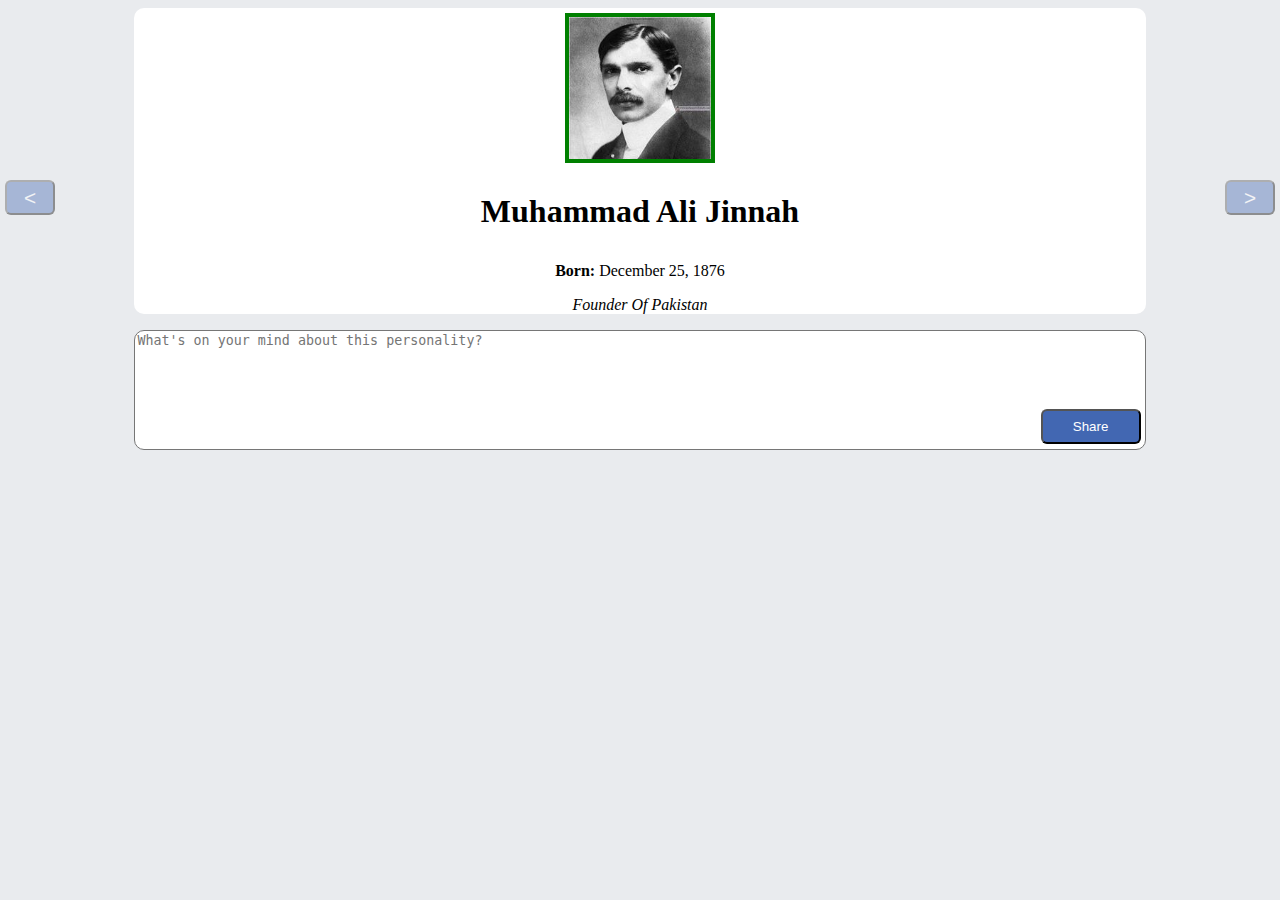
<file: Midterm by Hashir/index.html>
<!DOCTYPE html>
<html lang="en">
<head>
    <meta charset="UTF-8">
    <title>Profile Book</title>
    <meta name="viewport" content="width=device-width, initial-scale=1.0">
    <link rel="stylesheet" href="css/style.css">
</head>
<body>
<div class="wrapper">
    <div class="profile align-center">
        <a class="profile-img">
            <img id="dp">
        </a>
        <h1 id="name"></h1>
        <p id="dob"></p>
        <p id="position"></p>
    </div>
    <div class="content">
        <div class="comment-header align-center">
            <textarea id="comment-area" placeholder="What's on your mind about this personality?"></textarea>
            <button id="share-btn" onclick="share();">Share</button>
        </div>
        <span id="error"></span>
        <span id="comment-msg"></span>
        <div id="comment-list"></div>
        <button id="next-btn" class="nav-btn" onclick="nextProfile();">&gt;</button>
        <button id="pre-btn" class="nav-btn" onclick="prevProfile();">&lt;</button>
    </div>
</div>
<script src="js/main.js"></script>
</body>
</html>
</file>
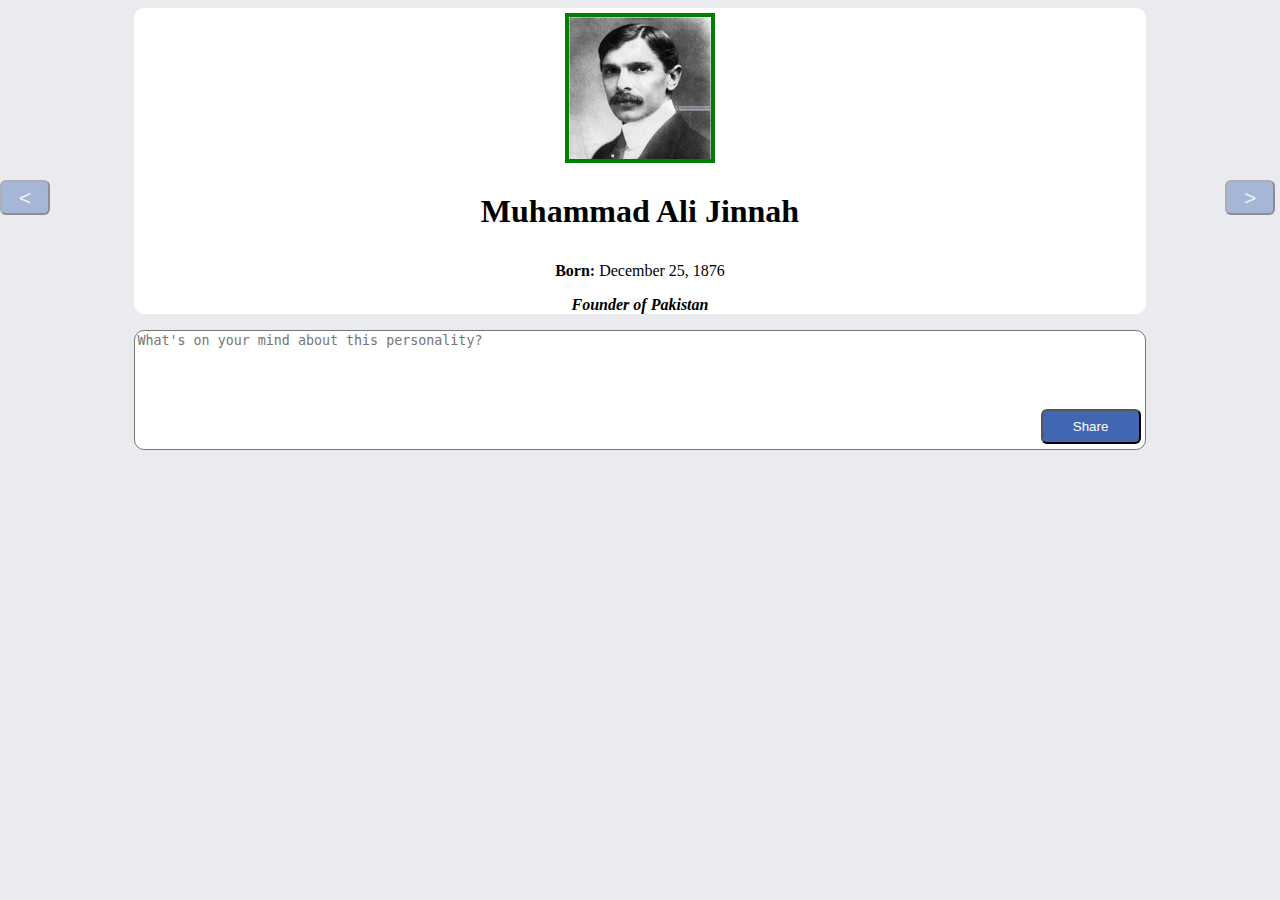
<file: midterm/index.html>
<!DOCTYPE html>
<html lang="en">
<head>
    <meta charset="UTF-8">
    <title>Profile Book</title>
    <meta name="viewport" content="width=device-width, initial-scale=1.0">
    <link rel="stylesheet" href="css/style.css">
</head>
<body>
<div class="wrapper">
    <div class="profile align-center">
        <a class="profile-img">
            <img id="dp">
        </a>
        <h1 id="name"></h1>
        <p id="dob"></p>
        <p id="position"></p>
    </div>
    <div class="content">
        <div class="comment-header align-center">
            <textarea id="comment-area" placeholder="What's on your mind about this personality?"></textarea>
            <button id="share-btn" onclick="postComment()">Share</button>
        </div>
        <span id="comment-msg"></span>
        <div id="comment-list"></div>
        <button id="next-btn" class="nav-btn" onclick="switchProfile(1)">&gt;</button>
        <button id="pre-btn" class="nav-btn" onclick="switchProfile(-1)">&lt;</button>
    </div>
</div>
<script src="js/main.js"></script>
</body>
</html>
</file>
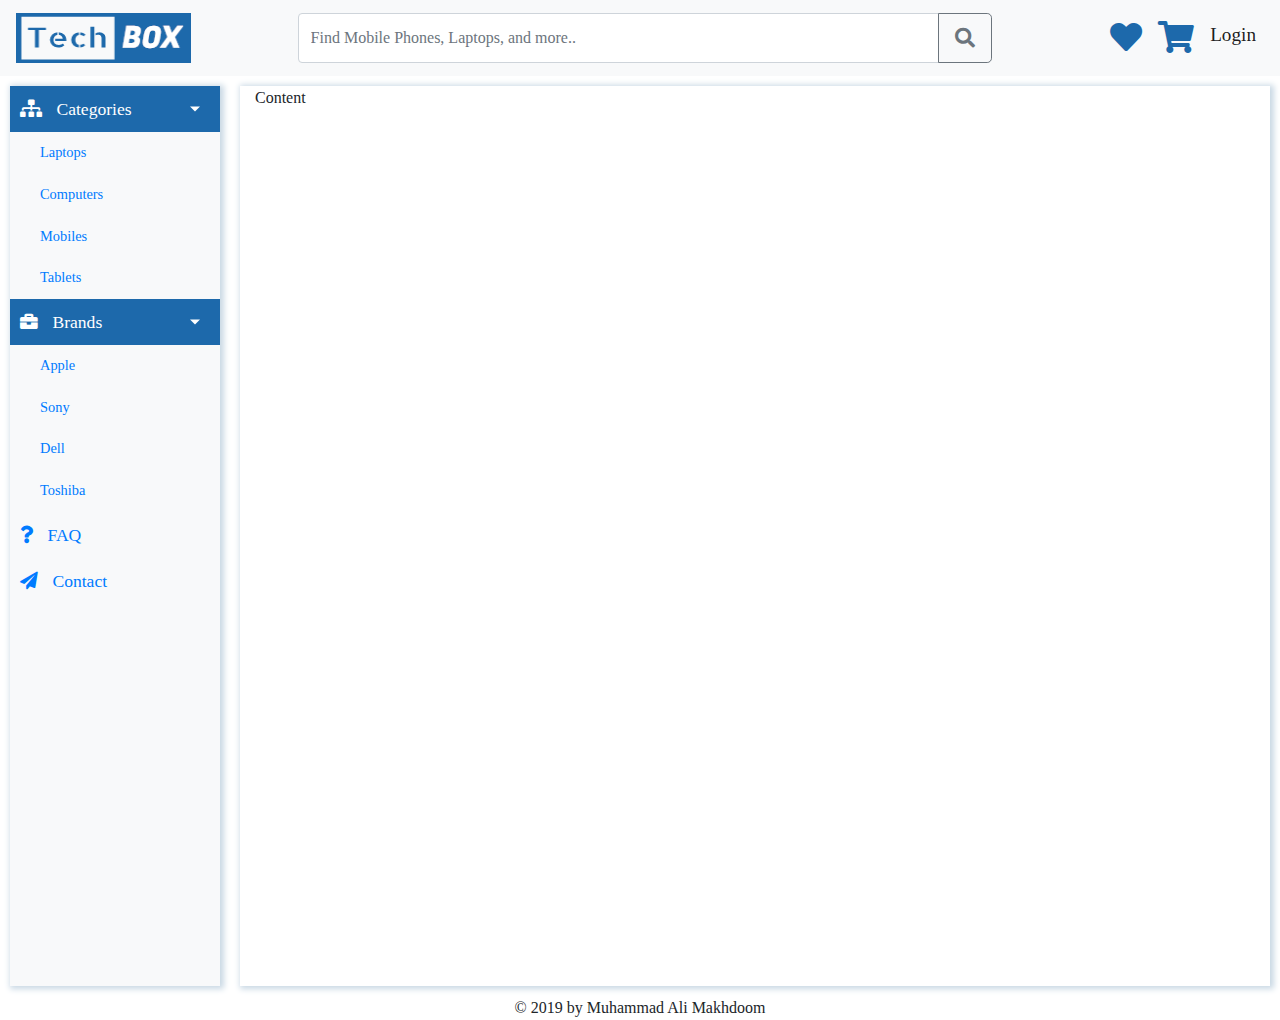
<file: pro/index.html>
<!DOCTYPE html>
<html lang="en">
<head>
    <meta charset="UTF-8">
    <title>Tech Box</title>
    <meta name="viewport" content="width=device-width,initial-scale=1.0">
    <link rel="stylesheet" href="css/bootstrap.css">
    <link rel="stylesheet" href="css/style.css">
    <link rel="stylesheet" href="https://use.fontawesome.com/releases/v5.5.0/css/all.css">
    <link rel="stylesheet" href="https://fonts.googleapis.com/css?family=Bangers|Old+Standard+TT">
</head>
<body>

<header class="container-fluid">
    <div class="row">
        <div class="col-12 no-padding">
            <nav class="navbar navbar-light bg-light navbar-expand-sm fixed-top">
                <a class="navbar-brand" href="index.html"><img src="media/logo.png" width="175" height="50" alt="logo">
                </a>
                <button class="navbar-toggler" type="button"
                        data-toggle="collapse"
                        data-target="#navbarToggler" aria-controls="navbarToggler" aria-expanded="false" aria-label="Toggle navigation">
                    <span class="navbar-toggler-icon"></span>
                </button>
                <div class="collapse navbar-collapse row" id="navbarToggler">
                    <div class="col-lg-8 offset-lg-1 col-md-8 col-sm-7">
                        <form class="form-inline">
                            <div class="input-group">
                                <input type="search" class="form-control"
                                       id="search-bar" name="search"
                                       placeholder="Find Mobile Phones, Laptops, and more..">
                                <div class="input-group-append">
                                    <button class="btn btn-outline-secondary btn-lg" type="button"><i class="fas fa-search"></i></button>
                                </div>
                            </div>
                        </form>
                    </div>
                    <div class="col-lg-3 col-md-4 col-sm-5">
                        <ul class="navbar-nav mr-auto mt-2 mt-lg-0 float-sm-right">
                            <li class="nav-item active">
                                <a class="nav-link" href="index.html"><i class="fas fa-heart sc-color fa-2x"></i></a>
                            </li>
                            <li class="nav-item active">
                                <a class="nav-link" href="index.html"><i class="fas fa-shopping-cart sc-color fa-2x"></i></a>
                            </li>
                            <li class="nav-item active">
                                <a class="nav-link" href="index.html"> <span class="sc-fs">Login </span></a>
                            </li>
                        </ul>
                    </div>
                </div>
            </nav>
        </div>
    </div>

</header>
<div class="wrapper">
    <!-- Sidebar  -->
    <nav id="sidebar" class="bg-light">
        <ul class="list-unstyled components">
            <li class="active">
                <a href="#homeSubmenu" data-toggle="collapse" aria-expanded="true" class="dropdown-toggle nav-link">
                    <i class="fas fa-sitemap"></i>
                    Categories
                </a>
                <ul class="collapse show list-unstyled" id="homeSubmenu">
                    <li>
                        <a class="nav-link"  href="#">Laptops</a>
                    </li>
                    <li>
                        <a class="nav-link"  href="#">Computers</a>
                    </li>
                    <li>
                        <a class="nav-link"  href="#">Mobiles</a>
                    </li>
                    <li>
                        <a class="nav-link"  href="#">Tablets</a>
                    </li>
                </ul>
            </li>
            <li class="active">
                <a href="#pageSubmenu" data-toggle="collapse" aria-expanded="true" class="dropdown-toggle nav-link">
                    <i class="fas fa-briefcase"></i>
                    Brands
                </a>
                <ul class="collapse show list-unstyled" id="pageSubmenu">
                    <li>
                        <a class="nav-link" href="#">Apple</a>
                    </li>
                    <li>
                        <a class="nav-link" href="#">Sony</a>
                    </li>
                    <li>
                        <a class="nav-link" href="#">Dell</a>
                    </li>
                    <li>
                        <a class="nav-link" href="#">Toshiba</a>
                    </li>
                </ul>
            </li>
            <li>
                <a class="nav-link"  href="#">
                    <i class="fas fa-question"></i>
                    FAQ
                </a>
            </li>
            <li>
                <a class="nav-link"  href="#">
                    <i class="fas fa-paper-plane"></i>
                    Contact
                </a>
            </li>
        </ul>
    </nav>
    <article id="content" class="container-fluid bg-white">

        <div class="row">
            <div class="col">
                Content
            </div>
        </div>
    </article>


</div>
<footer class="container-fluid">
        <div class="row">
            <div class="col text-center">
               &copy; 2019 by Muhammad Ali Makhdoom
            </div>
        </div>
    </footer>
<script src="js/jquery-3.3.1.js"></script>
<script src="js/bootstrap.bundle.js"></script>
</body>
</html>
</file>
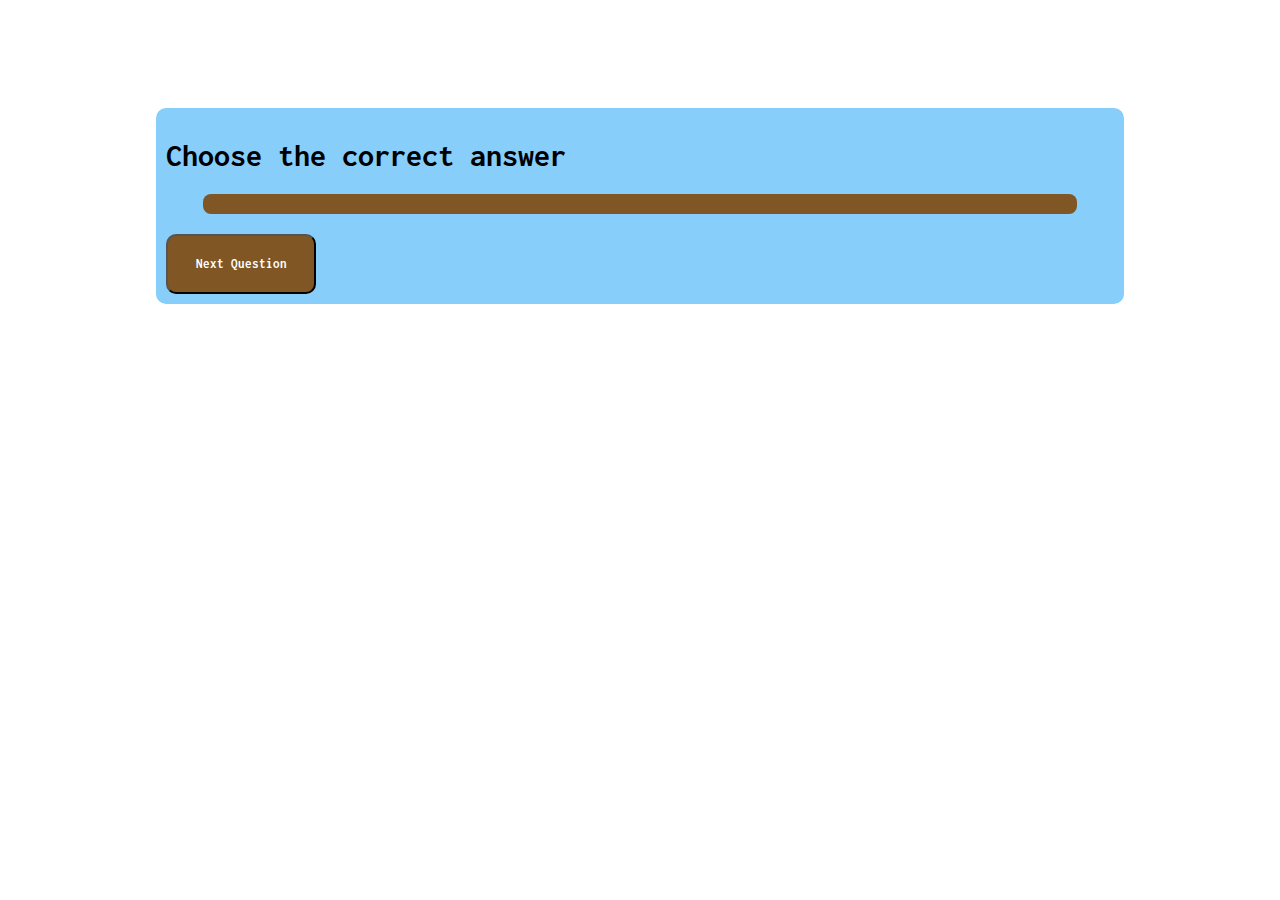
<file: lectures/13/index.html>
<!DOCTYPE html>
<html lang="en">
<head>
    <meta charset="UTF-8">
    <title>Test</title>
    <link rel="stylesheet" href="css/style.css">
</head>
<body>
    <div class="quiz-wrapper">
        <h1>Choose the correct answer</h1>
        <div id="question"></div>
        <ul id="choice-list"></ul>
        <div id="quiz-message"></div>
        <div id="result"></div>
        <button id="next-btn" onclick="displayNext()">Next Question</button>
    </div>
<script src="js/script.js"></script>
</body>
</html>
</file>
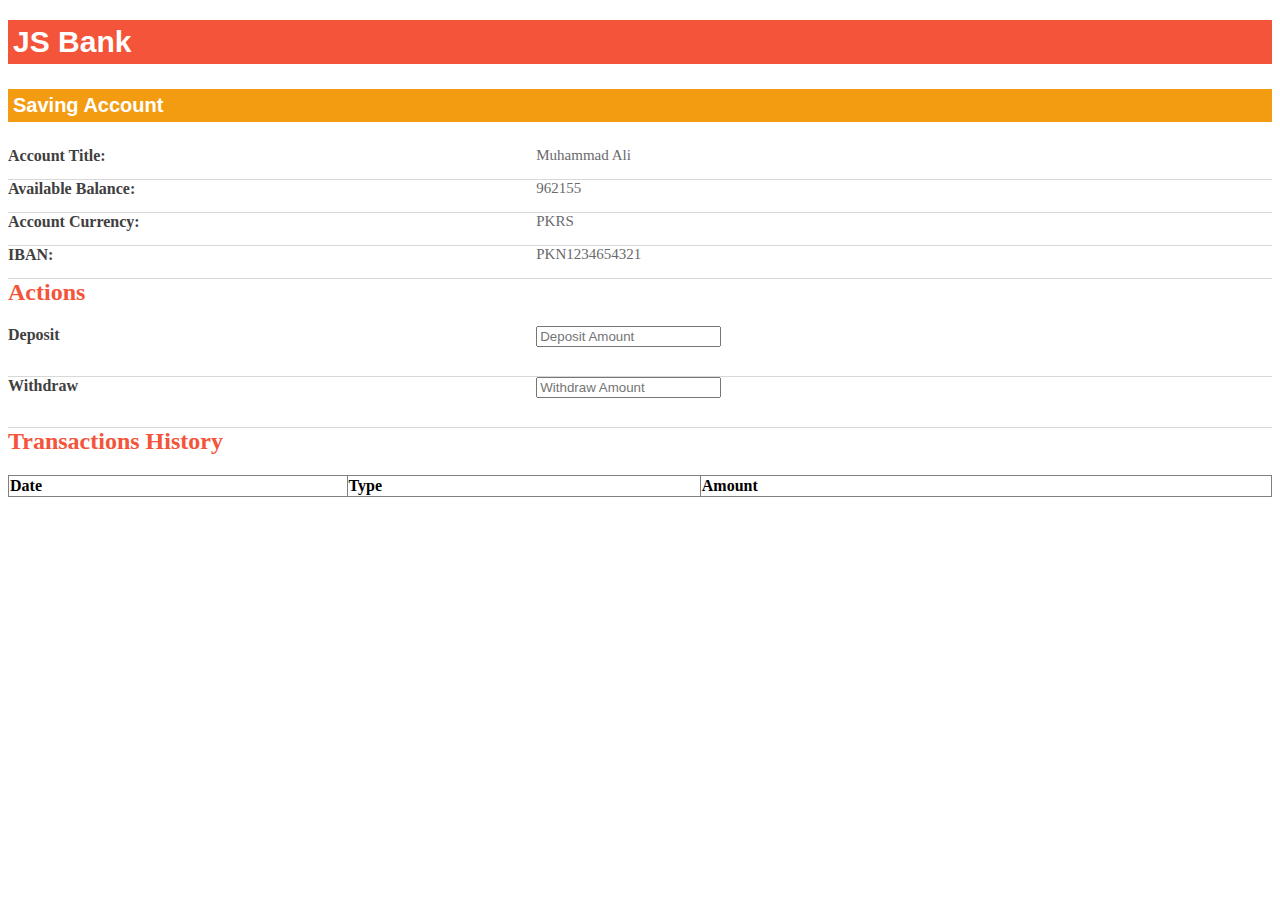
<file: lectures/15/index.html>
<!DOCTYPE html>
<html lang="en">
<head>
    <meta charset="UTF-8">
    <title>Mock Exam</title>
    <link rel="stylesheet" href="css/style.css">
</head>
<body>
<h1 class="TitleH1">JS Bank</h1>
<h2 class="TitleH2">Saving Account</span> </h2>
<div>
    <div class="AccountDetails">
        <div class="sav-acct-info">
            <div class="acct-head">Account Title:</div>
            <div class="acct-desc">
                <span id="title"></span>
            </div>
        </div>
        <div class="sav-acct-info acct-lft">
            <div class="acct-head">Available Balance:</div>
            <div class="acct-desc">
                <span id="balance"></span>
            </div>
        </div>
        <div class="sav-acct-info acct-lft">
            <div class="acct-head">Account Currency:</div>
            <div class="acct-desc">
                <span id="currency"></span>
            </div>
        </div>
        <div class="sav-acct-info">
            <div class="acct-head">IBAN:</div>
            <div class="acct-desc">
                <span id="IBAN"></span>
            </div>
        </div>
    </div>
</div>
<h2 class="actions"> Actions </h2>
<div class="sav-acct-info acct-lft">
    <div class="acct-head">Deposit</div>
    <div class="acct-desc">
        <input id="deposit" placeholder="Deposit Amount" onkeyup="savingsAccount.deposit.call(this, event, this.value)">
        <p id="deposit-msg"></p>
    </div>
</div>
<div class="sav-acct-info">
    <div class="acct-head">Withdraw</div>
    <div class="acct-desc">
        <input id="withdraw" placeholder="Withdraw Amount" onkeyup="savingsAccount.withdraw.call(this, event, this.value)">
        <p id="withdraw-msg"></p>
    </div>
</div>
<h2 class="actions"> Transactions History  </h2>
<table id="transaction-table" cellspacing="0" rules="all" border="1" style="width:100%;">
    <tr>
        <th align="left" valign="middle" scope="col">Date</th>
        <th align="left" valign="middle" scope="col">Type</th>
        <th align="left" valign="middle" scope="col">Amount</th>
    </tr>
</table>
<script src="js/main.js"></script>
</body>
</html>
</file>
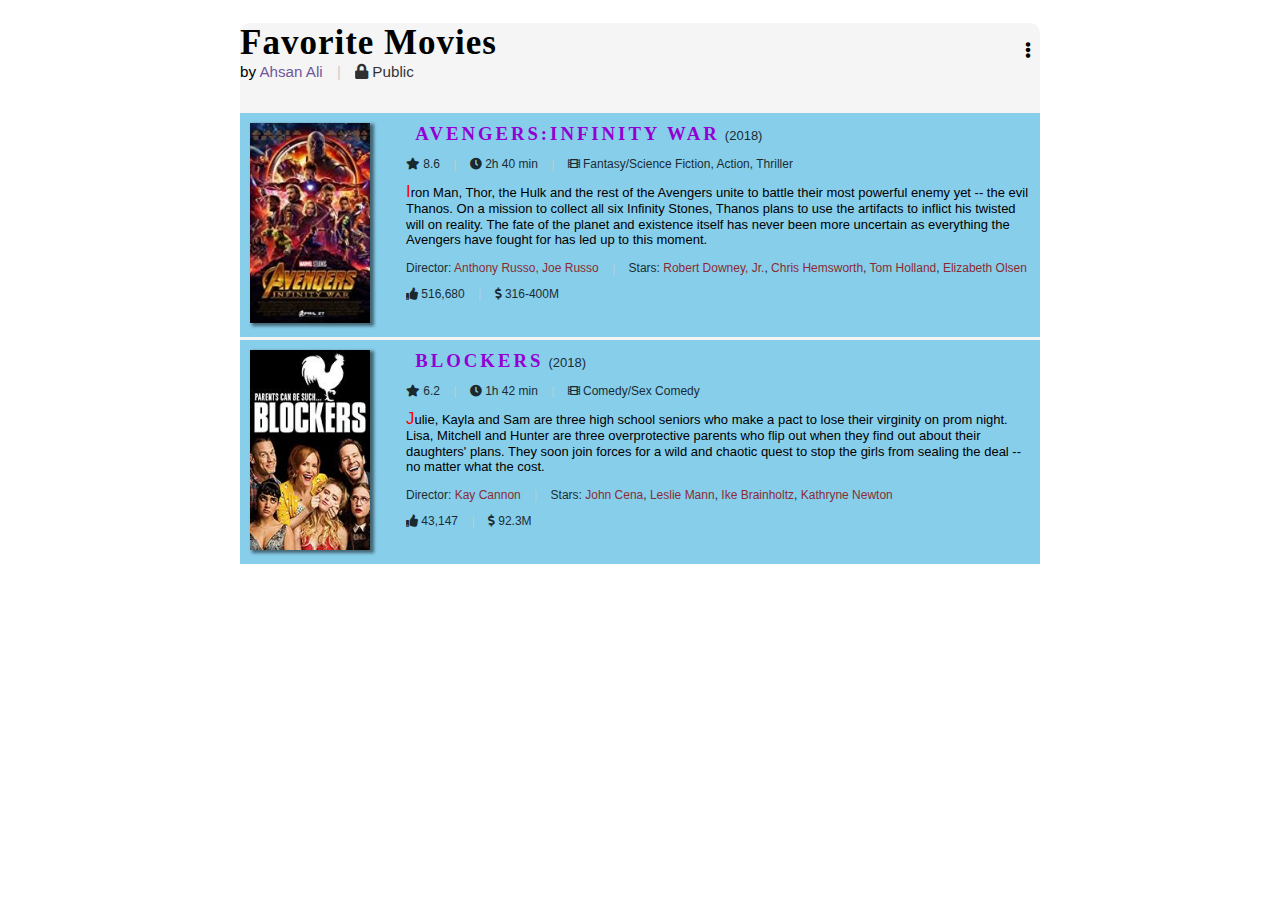
<file: lectures/6/index.html>
<!DOCTYPE html>
<html lang="en">
<head>
    <meta charset="UTF-8">
    <title>Favorite Movies</title>
    <!--========= Search your favorite movies from IMDB ===============
            https://www.imdb.com/

    ================ FONT AWESOME LINK ====================
            https://fontawesome.com/icons?d=gallery

    ================ Google Fonts LINK ====================
            https://fonts.google.com/

   ====================END =================================-->

    <link href="https://fonts.googleapis.com/css?family=Bangers" rel="stylesheet">
    <link rel="stylesheet" href="https://use.fontawesome.com/releases/v5.4.2/css/all.css">
    <link rel="stylesheet" href="css/style.css">
</head>
<body>

    <div id="main">

        <div class="article">
            <div class="article-opt">
                <i class="fas fa-ellipsis-v"></i>
            </div>
            <div class="article-name">
                <h1> Favorite Movies </h1>
            </div>
            <span class="article-overview">
                by <a href="https://github.com/your_username">Ahsan Ali </a> <span class="pipe"> | </span>
                <span class="text-muted"> <i class="fas fa-lock"></i> Public </span>
            </span>
            <div class="lister-list">
                <div class="lister-item">
                    <div class="lister-item-image">
                        <a href="#">
                            <img src="images/Avengers.jpg" alt="Avengers">
                        </a>
                    </div>
                    <div class="lister-item-content">
                        <h3 class="lister-item-header">
                            <a href="#">Avengers:Infinity War</a>
                            <span class="lister-item-year text-muted">(2018)</span>
                        </h3>
                        <p class="text-muted text-small">
                            <i class="fas fa-star"></i> 8.6
                            <span class="pipe">|</span>
                            <span><i class="fas fa-clock"></i> 2h 40 min</span>
                            <span class="pipe">|</span>
                            <span><i class="fas fa-film"></i> Fantasy/Science Fiction, Action, Thriller</span>
                        </p>
                        <p class="lister-item-summary">
                            Iron Man, Thor, the Hulk and the rest of the Avengers unite to battle their most powerful enemy yet -- the evil Thanos. On a mission to collect all six Infinity Stones, Thanos plans to use the artifacts to inflict his twisted will on reality. The fate of the planet and existence itself has never been more uncertain as everything the Avengers have fought for has led up to this moment.
                        </p>
                        <p class="text-muted text-small">
                            Director:
                            <a href="#">Anthony Russo, Joe Russo</a>
                            <span class="pipe">|</span>
                            Stars:
                            <a href="#">Robert Downey, Jr.</a>,
                            <a href="#">Chris Hemsworth</a>,
                            <a href="#">Tom Holland</a>,
                            <a href="#">Elizabeth Olsen</a>
                        </p>
                        <p class="text-muted text-small">
                            <i class="fas fa-thumbs-up"></i>
                            <span>516,680</span>
                            <span class="pipe">|</span>
                            <i class="fas fa-dollar-sign"></i>
                            <span>316-400M</span>
                        </p>
                    </div>
                </div>
                <div class="lister-item">
                    <div class="lister-item-image">
                        <a href="#">
                            <img src="images/Blockers.jpg" alt="Blockers">
                        </a>
                    </div>
                    <div class="lister-item-content">
                        <h3 class="lister-item-header">
                            <a href="#">Blockers</a>
                            <span class="lister-item-year text-muted">(2018)</span>
                        </h3>
                        <p class="text-muted text-small">
                            <i class="fas fa-star"></i> 6.2
                            <span class="pipe">|</span>
                            <span><i class="fas fa-clock"></i> 1h 42 min</span>
                            <span class="pipe">|</span>
                            <span><i class="fas fa-film"></i> Comedy/Sex Comedy </span>
                        </p>
                        <p class="lister-item-summary">
                            Julie, Kayla and Sam are three high school seniors who make a pact to lose their virginity on prom night. Lisa, Mitchell and Hunter are three overprotective parents who flip out when they find out about their daughters' plans. They soon join forces for a wild and chaotic quest to stop the girls from sealing the deal -- no matter what the cost.
                        </p>
                        <p class="text-muted text-small">
                            Director:
                            <a href="#">Kay Cannon</a>
                            <span class="pipe">|</span>
                            Stars:
                            <a href="#">John Cena</a>,
                            <a href="#">Leslie Mann</a>,
                            <a href="#">Ike Brainholtz</a>,
                            <a href="#">Kathryne Newton</a>
                        </p>
                        <p class="text-muted text-small">
                            <i class="fas fa-thumbs-up"></i>
                            <span>43,147</span>
                            <span class="pipe">|</span>
                            <i class="fas fa-dollar-sign"></i>
                            <span>92.3M</span>
                        </p>
                    </div>
                </div>
            </div>
        </div>
    </div>
</body>
</html>
</file>
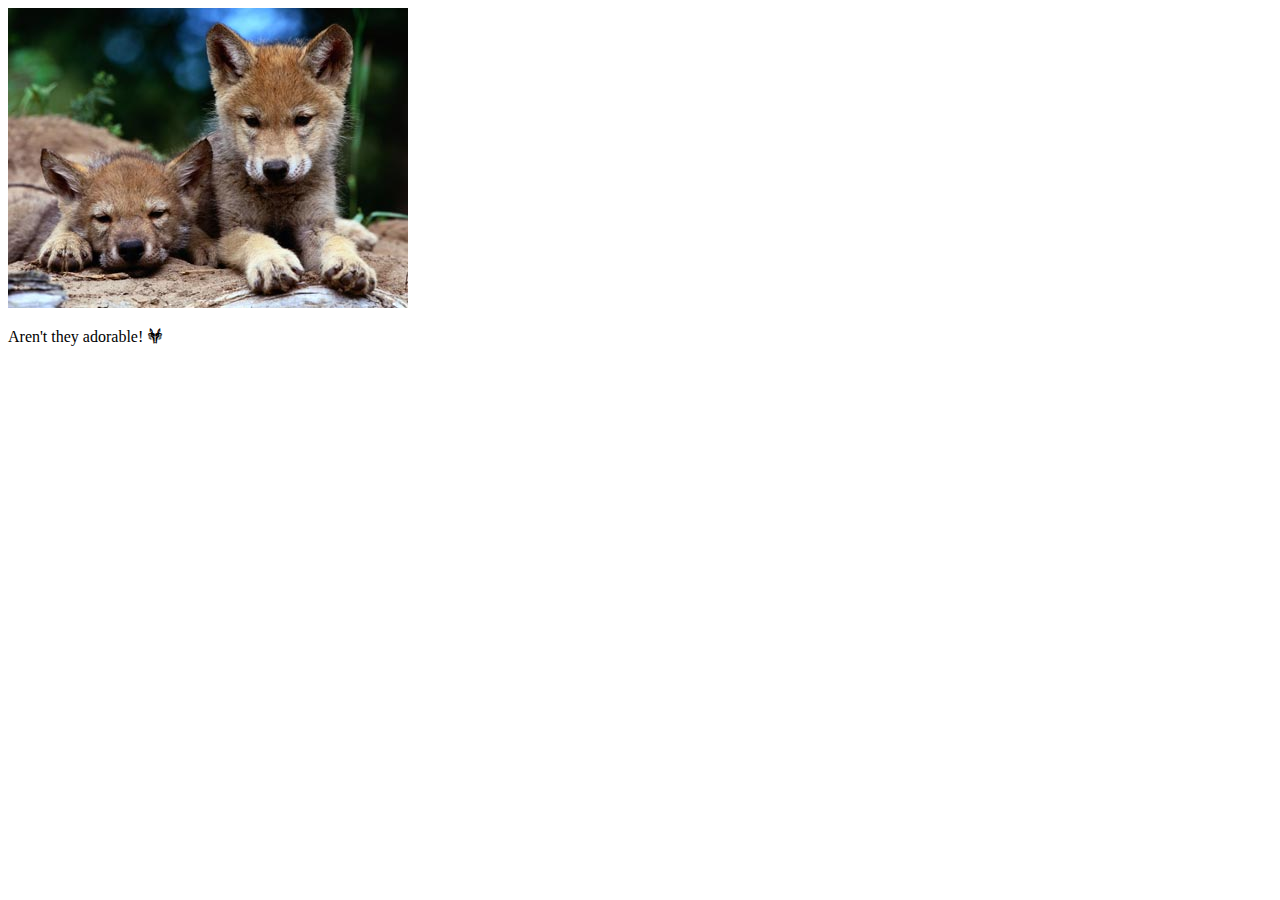
<file: lectures/7/index.html>
<!DOCTYPE html>
<html lang="en">
<head>
    <meta charset="UTF-8">
    <title>Quiz 2</title>
    <link rel="stylesheet" href="https://use.fontawesome.com/releases/v5.4.2/css/all.css">

</head>
<body>
<div id="main">
    <img class="pet" src="images/wolf.jpg">
    <p>Aren't they adorable!
            <i class="fab fa-wolf-pack-battalion"></i>
            </p>
</div>
</body>
</html>
</file>
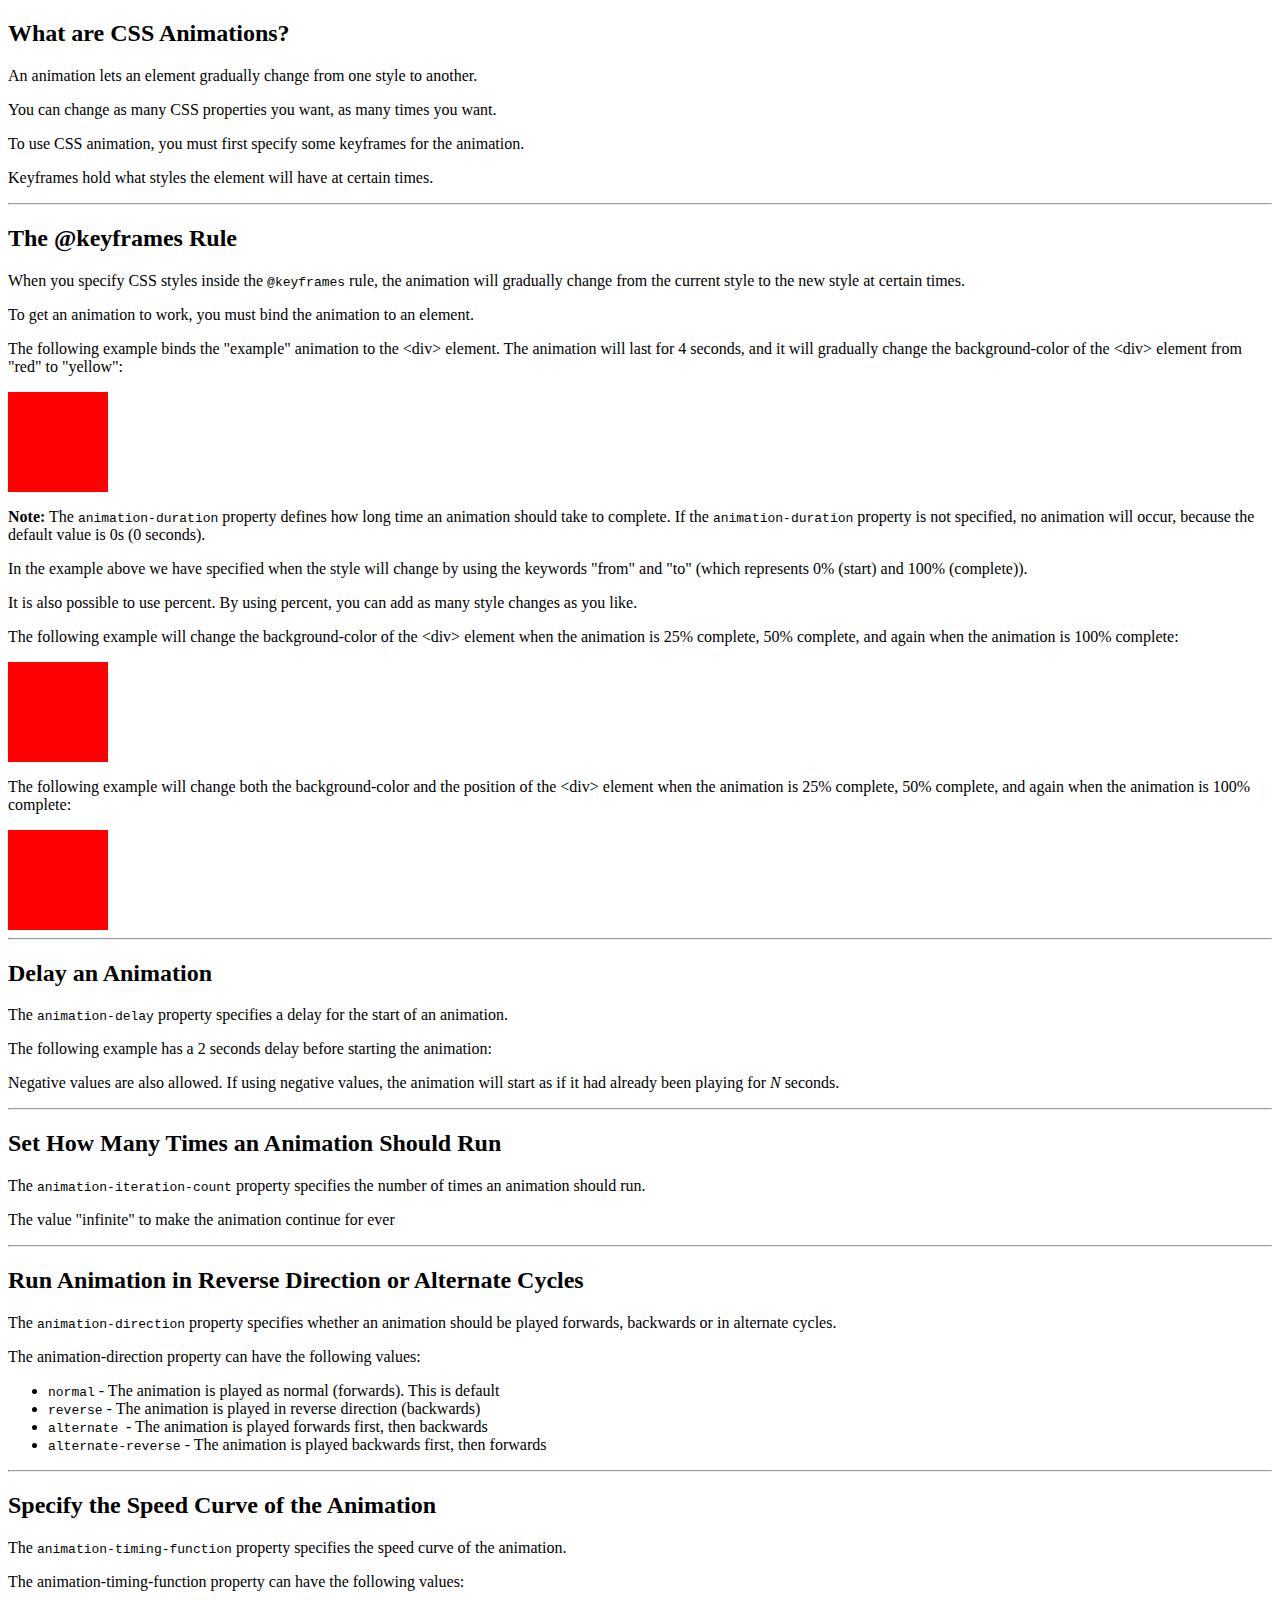
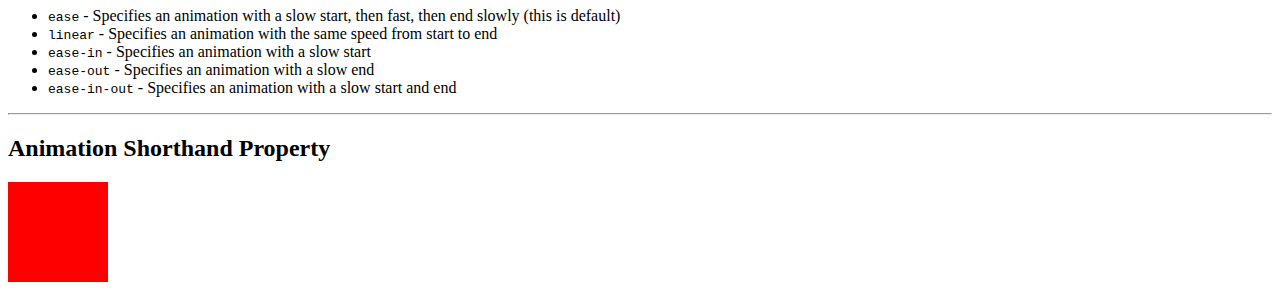
<file: lectures/12/animation/index.html>
<!DOCTYPE html>
<html lang="en">
<head>
    <meta charset="UTF-8">
    <title>Animation</title>
</head>
<body>

<h2>What are CSS Animations?</h2>
<p>An animation lets an element gradually change from one style to another.</p>
<p>You can change as many CSS properties you want, as many times you want.</p>
<p>To use CSS animation, you must first specify some keyframes for the
    animation.</p>
<p>Keyframes hold what styles the element will have at certain times.</p>
<hr>

<h2>The @keyframes Rule</h2>
<p>When you specify CSS styles inside the <code>@keyframes</code>
    rule, the animation will gradually change from the current style to the new style
    at certain times.</p>
<p>To get an animation to work, you must bind the animation to an element.</p>
<p>The following example binds the &quot;example&quot; animation to the &lt;div&gt; element.
    The animation will last for 4 seconds, and it will gradually change the
    background-color of the &lt;div&gt; element from &quot;red&quot; to &quot;yellow&quot;:</p>
<style>
    div.e1 {
        width: 100px;
        height: 100px;
        background-color: red;
        -webkit-animation-name: example; /* Safari 4.0 - 8.0 */
        -webkit-animation-duration: 4s; /* Safari 4.0 - 8.0 */
        animation-name: animation1;
        animation-duration: 4s;
    }

    /* Safari 4.0 - 8.0 */
    @-webkit-keyframes animation1 {
        from {background-color: red;}
        to {background-color: yellow;}
    }

    /* Standard syntax */
    @keyframes animation1 {
        from {background-color: red;}
        to {background-color: yellow;}
    }
</style>
<div class="e1"></div>
<p><b>Note:</b> The <code>animation-duration</code> property
    defines how long time an animation should take to complete. If the <code>animation-duration</code> property is not specified,
    no animation will occur, because
    the default value is 0s (0 seconds).&nbsp;</p>
<p>In the example above we have specified when the style will change by using
    the keywords &quot;from&quot; and &quot;to&quot; (which represents 0% (start) and 100% (complete)).</p>
<p>It is also possible to use percent. By using percent, you can add as many
    style changes as you like.</p>
<p>The following example will change the background-color of the &lt;div&gt;
    element when the animation is 25% complete, 50% complete, and again when the animation is 100% complete:</p>
<style>
    div.e2 {
        width: 100px;
        height: 100px;
        background-color: red;
        -webkit-animation-name: example; /* Safari 4.0 - 8.0 */
        -webkit-animation-duration: 4s; /* Safari 4.0 - 8.0 */
        animation-name: animation2;
        animation-duration: 4s;
    }

    /* Safari 4.0 - 8.0 */
    @-webkit-keyframes animation2 {
        0%   {background-color: red;}
        25%  {background-color: yellow;}
        50%  {background-color: blue;}
        100% {background-color: green;}
    }

    /* Standard syntax */
    @keyframes animation2 {
        0%   {background-color: red;}
        25%  {background-color: yellow;}
        50%  {background-color: blue;}
        100% {background-color: green;}
    }
</style>
<div class="e2"></div>
<p>The following example will change both the background-color and the position of the &lt;div&gt;
    element when the animation is 25% complete, 50% complete, and again when the animation is 100% complete:</p>
<style>
    div.e3 {
        width: 100px;
        height: 100px;
        background-color: red;
        position: relative;
        -webkit-animation-name: animation3; /* Safari 4.0 - 8.0 */
        -webkit-animation-duration: 4s; /* Safari 4.0 - 8.0 */
        animation-name: animation3;
        animation-duration: 10s;
    }

    /* Safari 4.0 - 8.0 */
    @-webkit-keyframes animation3 {
        0%   {background-color:red; left:0px; top:0px;}
        25%  {background-color:yellow; left:200px; top:0px;}
        50%  {background-color:blue; left:200px; top:200px;}
        75%  {background-color:green; left:0px; top:200px;}
        100% {background-color:red; left:0px; top:0px;}
    }

    /* Standard syntax */
    @keyframes animation3 {
        0%   {background-color:red; left:0px; top:0px;}
        25%  {background-color:yellow; left:200px; top:0px;}
        50%  {background-color:blue; left:200px; top:200px;}
        75%  {background-color:green; left:0px; top:200px;}
        100% {background-color:red; left:0px; top:0px;}
    }
</style>
<div class="e3"></div>
<hr>


<h2>Delay an Animation</h2>
<p>The <code>animation-delay</code> property specifies a delay for the start of an animation.</p>
<p>The following example has a 2 seconds delay before starting the animation:</p>


<p>Negative values are also allowed. If using negative values, the animation
    will start as if it had already been playing for <em>N</em> seconds.</p>
<hr>

<h2>Set How Many Times an Animation Should Run</h2>
<p>The <code>animation-iteration-count</code> property specifies the number of times an animation should run.</p>
<p>The value &quot;infinite&quot; to make the animation
    continue for ever</p>
<hr>

<h2>Run Animation in Reverse Direction or Alternate Cycles</h2>
<p>The <code>animation-direction</code> property specifies
    whether an animation should be played forwards, backwards or in alternate
    cycles.</p>
<p>The animation-direction property can have the following values:</p>
<ul>
    <li><code>normal</code> - The animation is played as normal
        (forwards). This is default</li>
    <li><code>reverse</code> - The animation is played in
        reverse direction (backwards)</li>
    <li><code>alternate </code>- The animation is played
        forwards first, then backwards</li>
    <li><code>alternate-reverse</code> - The animation is played
        backwards first, then forwards</li>
</ul>
<hr>

<h2>Specify the Speed Curve of the Animation</h2>
<p>The <code>animation-timing-function</code> property specifies the speed curve of the
    animation.</p>
<p>The animation-timing-function property can have the following values:</p>
<ul>
    <li><code>ease</code> - Specifies an animation with a slow start, then fast, then end slowly (this is default)</li>
    <li><code>linear</code> - Specifies an animation with the same speed from start to end</li>
    <li><code>ease-in</code> - Specifies an animation with a slow start</li>
    <li><code>ease-out</code> - Specifies an animation with a slow end</li>
    <li><code>ease-in-out</code> - Specifies an animation with a slow start and end</li>
</ul>
<hr>



<h2>Animation Shorthand Property</h2>
<style>
    div.e4 {
        width: 100px;
        height: 100px;
        background-color: red;
        position: relative;
        -webkit-animation: myfirst 5s linear 2s infinite alternate; /* Safari 4.0 - 8.0 */
        animation: myfirst 5s linear 2s infinite alternate;
    }

    /* Safari 4.0 - 8.0 */
    @-webkit-keyframes myfirst {
        0%   {background-color:red; left:0px; top:0px;}
        25%  {background-color:yellow; left:200px; top:0px;}
        50%  {background-color:blue; left:200px; top:200px;}
        75%  {background-color:green; left:0px; top:200px;}
        100% {background-color:red; left:0px; top:0px;}
    }

    /* Standard syntax */
    @keyframes myfirst {
        0%   {background-color:red; left:0px; top:0px;}
        25%  {background-color:yellow; left:200px; top:0px;}
        50%  {background-color:blue; left:200px; top:200px;}
        75%  {background-color:green; left:0px; top:200px;}
        100% {background-color:red; left:0px; top:0px;}
    }
</style>

<div class="e4"></div>



</body>
</html>
</file>
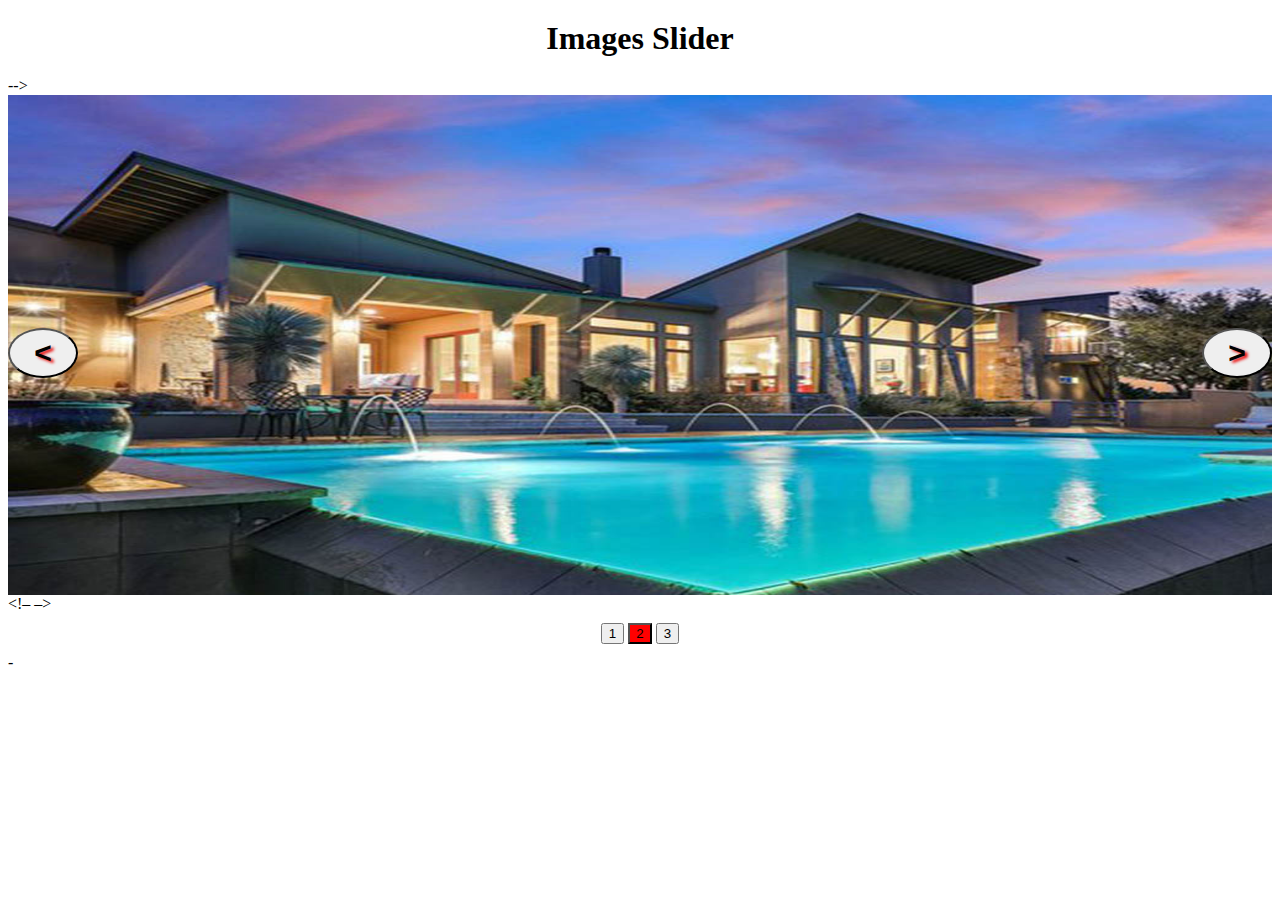
<file: lectures/12/slider/index.html>
<!DOCTYPE html>
<html lang="en">
<head>
    <meta charset="UTF-8">
    <title>Images Slider</title>
    <meta name="viewport" content="width=device-width, initial-scale=1">
    <link rel="stylesheet" href="css/style.css">

</head>
<body>
<h1 class="heading"> Images Slider </h1>-->
<div class="wrapper">
    <img class="slides" src="images/1.jpg">
    <img class="slides" src="images/2.jpg">
    <img class="slides" src="images/3.jpg">
    &lt;!&ndash;<a id="btn1" class="btn"><button onclick="plusDivs(-1)">&lt;</button></a>
    <a id="btn2" class="btn"><button onclick="plusDivs(1)">&gt;</button></a>&ndash;&gt;
</div>
<div class="slideNumbers">
    <button class="slideNumber" onclick="currentDiv(1)">1</button>
    <button class="slideNumber" onclick="currentDiv(2)">2</button>
    <button class="slideNumber" onclick="currentDiv(3)">3</button>
</div>-
<script src="js/script.js"></script>
</body>
</html>
</file>
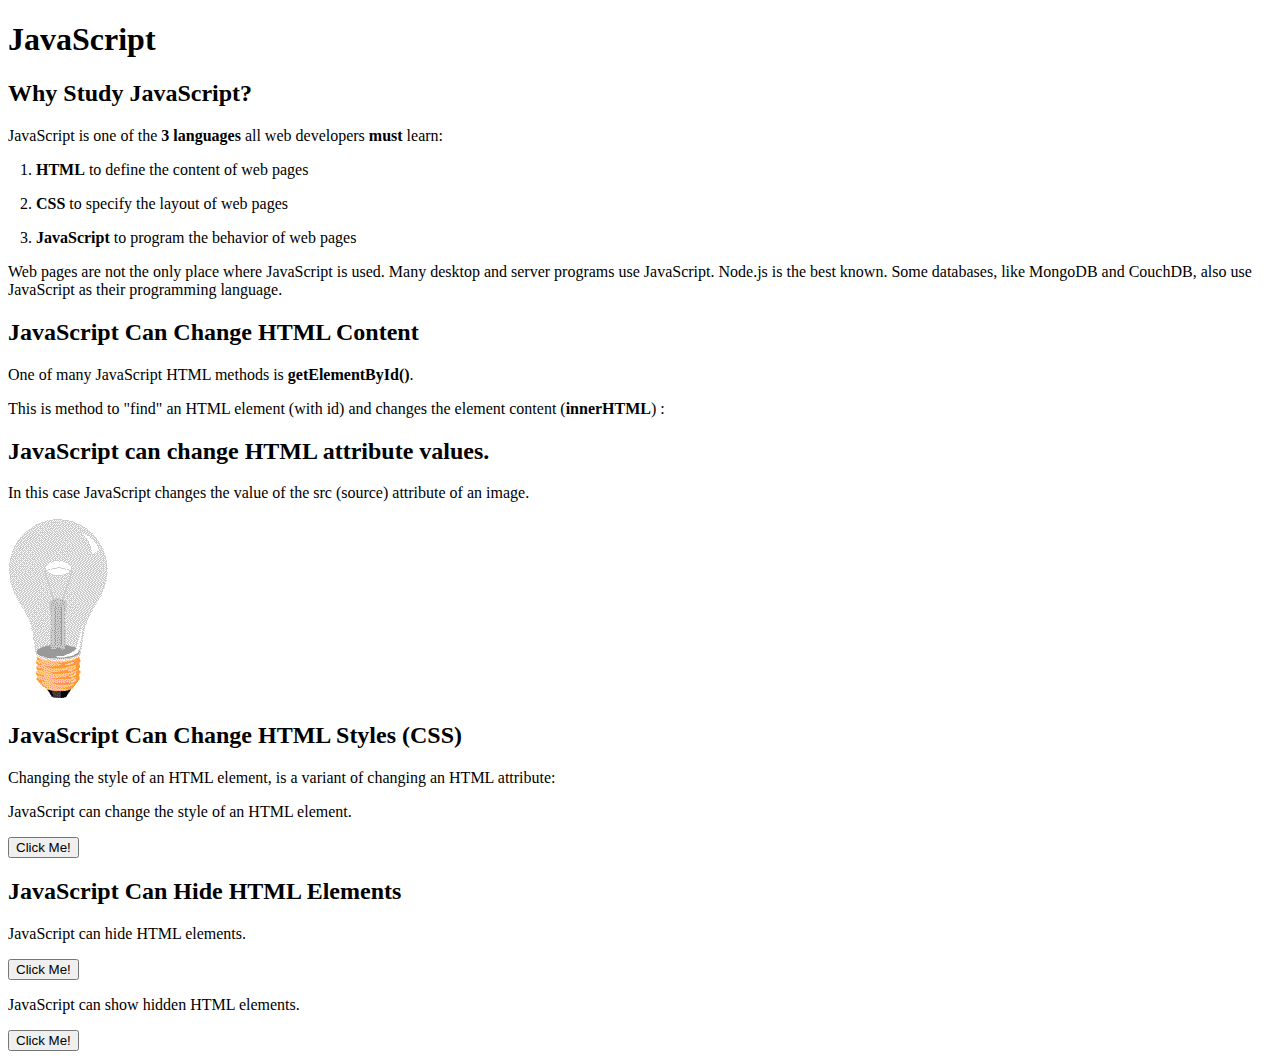
<file: lectures/10/js1-intro.html>
<!DOCTYPE html>
<html lang="en">
<head>
    <meta charset="UTF-8">
    <title>JS1</title>

</head>
<body>
<h1>JavaScript</h1>
<h2>Why Study JavaScript?</h2>
<p>JavaScript is one of the <strong>3 languages</strong> all web developers <strong>
    must</strong>
    learn:</p>
<p>&nbsp;&nbsp; 1. <strong>HTML</strong> to define the content of web pages</p>
<p>&nbsp;&nbsp; 2. <strong>CSS</strong> to specify the layout of web pages</p>
<p>&nbsp;&nbsp; 3. <strong>JavaScript</strong> to program the behavior of web pages </p>
<p>Web pages are not the only place where JavaScript is used.
    Many desktop and server programs use JavaScript. Node.js is the best known.
    Some databases, like MongoDB and CouchDB, also use JavaScript as their programming language.</p>


<h2>JavaScript Can Change HTML Content</h2>
<p>One of many JavaScript HTML methods is <strong>getElementById()</strong>.</p>
<p>This is method to "find" an HTML element (with id)
    and changes the element content (<strong>innerHTML</strong>) :</p>
<p id="text"></p>
<p id="calc"></p>
<p id="example1"></p>
<script>
    /*
        document.getElementById("text").innerText = "This is a sample text";
    */
/*
        document.getElementById("calc").innerText = 5 + 5;
*/
    /*
        document.getElementById("example1").innerText = 'Example text using Single Quote';
    */
</script>
<!--
<script src="js/main.js"></script>
-->



<h2>JavaScript can change HTML attribute values.</h2>

<p>In this case JavaScript changes the value of the src (source) attribute of an image.</p>

<!--
<button onclick="document.getElementById('myImage').src='images/pic_bulbon.gif'">Turn on the light</button>
-->

<img id="myImage" src="images/pic_bulboff.gif" style="width:100px">

<!--
<button onclick="document.getElementById('myImage').src='images/pic_bulboff.gif'">Turn off the light</button>
-->


<h2>JavaScript Can Change HTML Styles (CSS)</h2>
<p>Changing the style of an HTML element, is a variant of changing an HTML
    attribute:</p>
<p id="alter_size">JavaScript can change the style of an HTML element.</p>

<button type="button" onclick="document.getElementById('alter_size').style.fontSize='35px'">Click Me!</button>


<h2>JavaScript Can Hide HTML Elements</h2>
<p id="change_display">JavaScript can hide HTML elements.</p>

<button type="button" onclick="document.getElementById('change_display').style.display='none'">Click Me!</button>


<p>JavaScript can show hidden HTML elements.</p>

<p id="show_it" style="display:none;">Hello JavaScript!</p>

<button type="button" onclick="document.getElementById('show_it').style.display='block'">Click Me!</button>
</body>
</html>
</file>
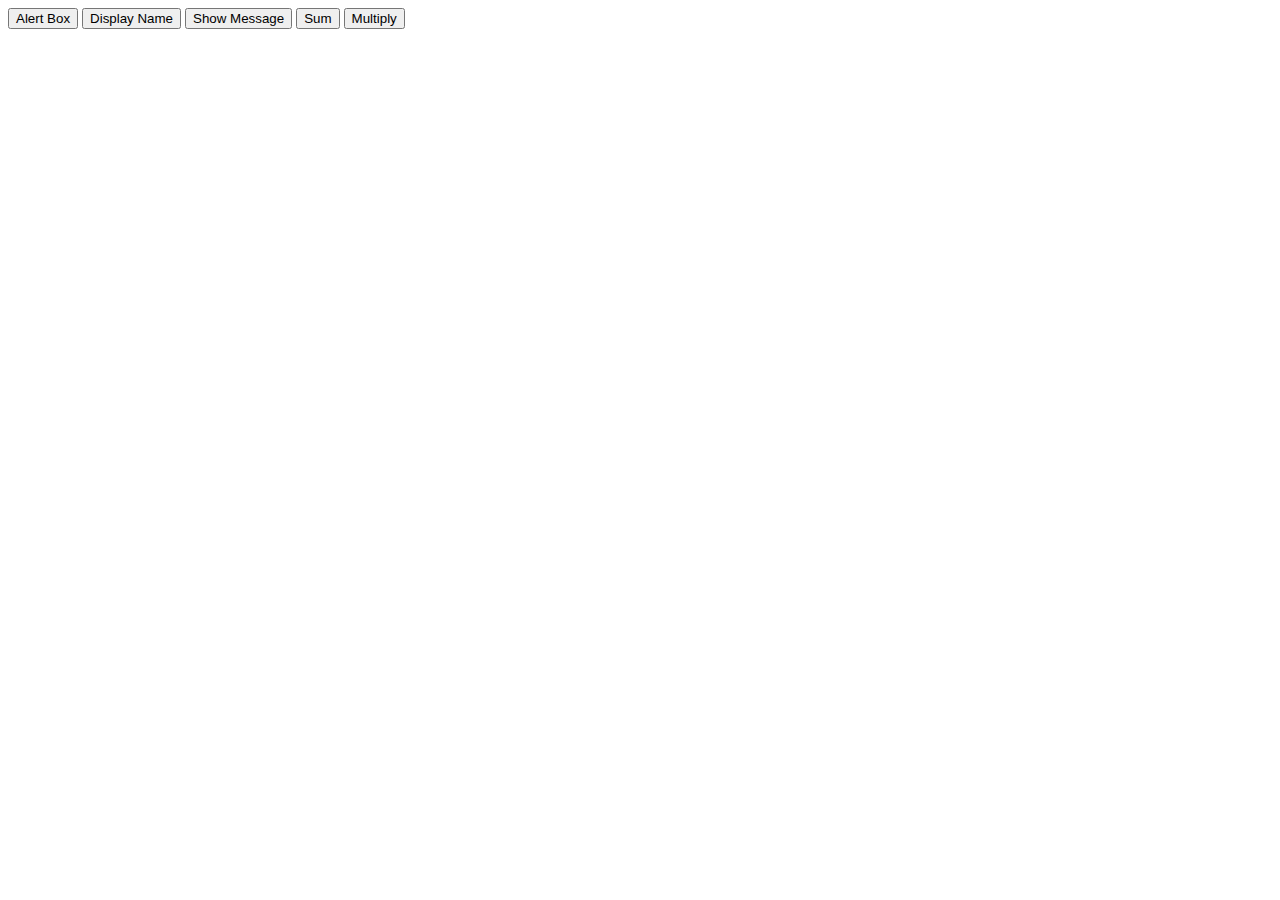
<file: lectures/10/js2-functions.html>
<!DOCTYPE html>
<html lang="en">
<head>
    <meta charset="UTF-8">
    <title>JS2</title>
</head>
<body>

<button onclick="showAlertBox()"> Alert Box </button>
<button onclick="displayName('Ali')"> Display Name </button>
<button onclick="showMessage()"> Show Message </button>
<button onclick="sum()"> Sum </button>
<button onclick="multiply(4,9)"> Multiply </button>
<script src="js/main.js"></script>
</body>
</html>
</file>
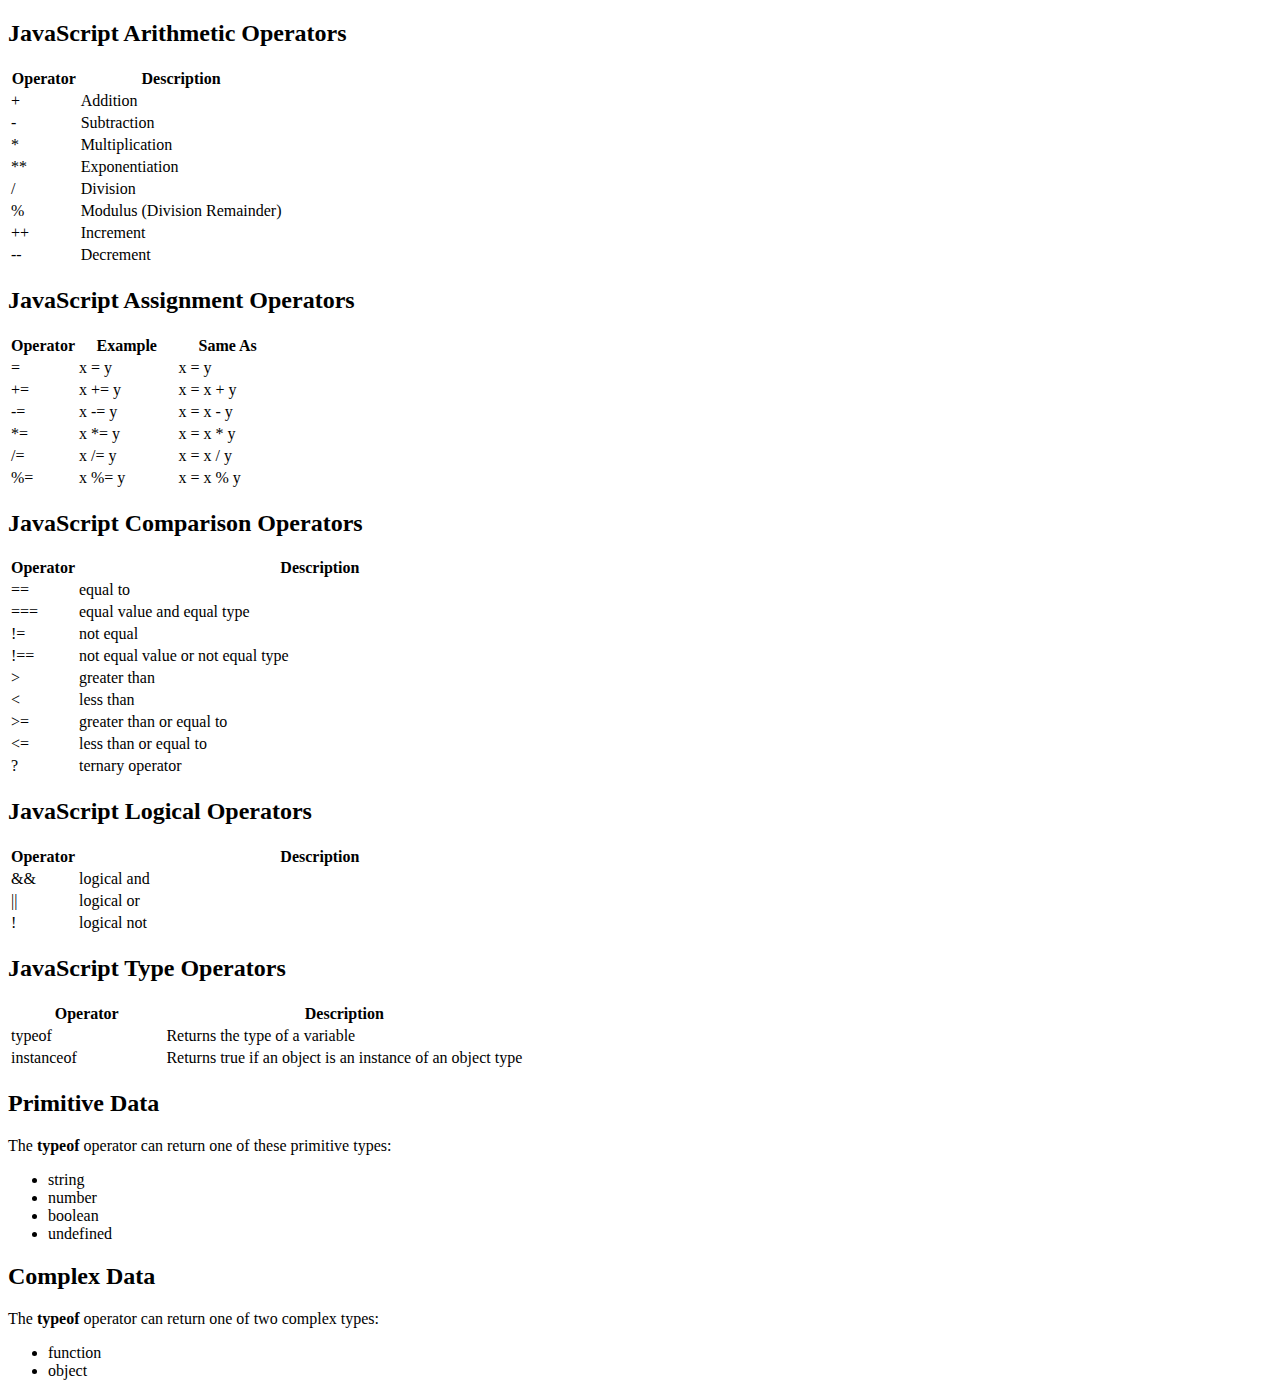
<file: lectures/10/js3-op.html>
<!DOCTYPE html>
<html lang="en">
<head>
    <meta charset="UTF-8">
    <title>JS3</title>
</head>
<body>
<h2>JavaScript Arithmetic Operators</h2>
<table>
    <tbody><tr>
        <th style="width:25%">Operator</th>
        <th>Description</th>
    </tr>
    <tr>
        <td>+</td>
        <td>Addition</td>
    </tr>
    <tr>
        <td>-</td>
        <td>Subtraction</td>
    </tr>
    <tr>
        <td>*</td>
        <td>Multiplication</td>
    </tr>
    <tr>
        <td>**</td>
        <td>Exponentiation</td>
    </tr>
    <tr>
        <td>/</td>
        <td>Division</td>
    </tr>
    <tr>
        <td>%</td>
        <td>Modulus (Division Remainder)</td>
    </tr>
    <tr>
        <td>++</td>
        <td>Increment</td>
    </tr>
    <tr>
        <td>--</td>
        <td>Decrement</td>
    </tr>
    </tbody></table>
<h2>JavaScript Assignment Operators</h2>
<table>
    <tbody><tr>
        <th style="width:25%">Operator</th>
        <th>Example</th>
        <th>Same As</th>
    </tr>
    <tr>
        <td>=</td>
        <td>x = y</td>
        <td>x = y</td>
    </tr>
    <tr>
        <td>+=</td>
        <td>x += y</td>
        <td>x = x + y</td>
    </tr>
    <tr>
        <td>-=</td>
        <td>x -= y</td>
        <td>x = x - y</td>
    </tr>
    <tr>
        <td>*=</td>
        <td>x *= y</td>
        <td>x = x * y</td>
    </tr>
    <tr>
        <td>/=</td>
        <td>x /= y</td>
        <td>x = x / y</td>
    </tr>
    <tr>
        <td>%=</td>
        <td>x %= y</td>
        <td>x = x % y</td>
    </tr>
    </tbody></table>
<h2>JavaScript Comparison Operators</h2>
<table>
    <tbody><tr>
        <th style="width:12%">Operator</th>
        <th>Description</th>
    </tr>
    <tr>
        <td>==</td>
        <td>equal to</td>
    </tr>
    <tr>
        <td>===</td>
        <td>equal value and equal type</td>
    </tr>
    <tr>
        <td>!=</td>
        <td>not equal</td>
    </tr>
    <tr>
        <td>!==</td>
        <td>not equal value or not equal type</td>
    </tr>
    <tr>
        <td>&gt;</td>
        <td>greater than</td>
    </tr>
    <tr>
        <td>&lt;</td>
        <td>less than</td>
    </tr>
    <tr>
        <td>&gt;=</td>
        <td>greater than or equal to</td>
    </tr>
    <tr>
        <td>&lt;=</td>
        <td>less than or equal to</td>
    </tr>
    <tr>
        <td>?</td>
        <td>ternary operator</td>
    </tr>
    </tbody></table>
<h2>JavaScript Logical Operators</h2>
<table>
    <tbody><tr>
        <th style="width:12%">Operator</th>
        <th>Description</th>
    </tr>
    <tr>
        <td>&amp;&amp;</td>
        <td>logical and</td>
    </tr>
    <tr>
        <td>||</td>
        <td>logical or</td>
    </tr>
    <tr>
        <td>!</td>
        <td>logical not</td>
    </tr>
    </tbody></table>

<h2>JavaScript Type Operators</h2>

<table>
    <tbody><tr>
        <th style="width:30%">Operator</th>
        <th>Description</th>
    </tr>
    <tr>
        <td>typeof</td>
        <td>Returns the type of a variable</td>
    </tr>
    <tr>
        <td>instanceof</td>
        <td>Returns true if an object is an instance of an object type</td>
    </tr>
    </tbody></table>

<h2>Primitive Data</h2>
<p>The <strong>typeof</strong> operator can return one of these primitive types:</p>
<ul>
    <li>string</li>
    <li>number</li>
    <li>boolean</li>
    <li>undefined</li>
</ul>
<h2>Complex Data</h2>
<p>The <strong>typeof</strong> operator can return one of two complex types:</p>
<ul>
    <li>function</li>
    <li>object</li>
</ul>
<script src="js/main.js"></script>
</body>
</html>
</file>
<file: Midterm by Hashir/css/style.css>
* {
    box-sizing: border-box;
}

body {
    background-color: #e9ebee;
}

.wrapper {
    width: 100%;
    border-radius: 10px;
}

.align-center {
    text-align: center;
}

.profile {
    margin: 8px 0;
    background-color: white;
    border-radius: 10px;
}
#dp {
    border-radius: 50%;
    border: 4px solid blue;
    width: 150px;
    height: 150px;
    margin: 5px 0 5px 0;
}

#name {
    padding: 0 0 10px 0;
}
.comment-header {
    position: relative;
}
#comment-area {
    height: 120px;
    width: 100%;
    border-radius: 10px;
    resize: none;
}
#share-btn {
    position: absolute;
    bottom: 10px;
    right: 5px;
    border-radius: 6px;
    background-color: #4267b2;
    color: white;
    width: 100px;
    height: 35px;
}

#comment-area:focus {
    outline:none !important;
}

#comment-list {
    display: inline-block;
    width: 100%;
}

.comment {
    width: 100%;
    float: left;
    background-color: white;
    padding: 10px;
    margin: 8px 0;
    border: 1px solid;
    border-radius: 6px;
}

.nav-btn {
    position: fixed;
    top: 20%;
    opacity: 0.4;
    border-radius: 6px;
    background-color: #4267b2;
    color: white;
    width: 50px;
    height: 35px;
    font-size: 1.3em;
}

#next-btn {
    right: 5px;
 }

#next-btn:hover {
    opacity: 1;
}

#pre-btn {
    left: 5px;
 }

#pre-btn:hover {
    opacity: 1;
}

#error {
    color: red;
}

/*Question 3*/
@media only screen and (min-width: 500px) {
    #dp {
        border-radius: 12%;
        border: 4px solid red;
    }

    .comment {
        width: 50%;
    }
}

@media only screen and (min-width: 800px) {
    #dp {
        border-radius: 0;
        border: 4px solid green;
    }

    .comment {
        width: 33.3%;
    }

    .wrapper {
        width: 80%;
        margin: auto;
        border-radius: 10px;
    }
}
</file>
<file: midterm/css/style.css>
* {
    box-sizing: border-box;
}

body {
    background-color: #e9ebee;
}

.wrapper {
    width: 100%;
    border-radius: 10px;
}

.align-center {
    text-align: center;
}

.profile {
    margin: 8px 0;
    background-color: white;
    border-radius: 10px;
}
#dp {
    border-radius: 50%;
    border: 4px solid blue;
    width: 150px;
    height: 150px;
    margin: 5px 0 5px 0;
}

#name {
    padding: 0 0 10px 0;
}
.comment-header {
    position: relative;
}
#comment-area {
    height: 120px;
    width: 100%;
    border-radius: 10px;
    resize: none;
}
#share-btn {
    position: absolute;
    bottom: 10px;
    right: 5px;
    border-radius: 6px;
    background-color: #4267b2;
    color: white;
    width: 100px;
    height: 35px;
}

#comment-area:focus {
    outline:none !important;
}

#comment-list {
    display: inline-block;
    width: 100%;
}

.comment {
    width: 100%;
    float: left;
    background-color: white;
    padding: 10px;
    margin: 8px 0;
    border: 1px solid;
    border-radius: 6px;
}

.nav-btn {
    position: fixed;
    top: 20%;
    opacity: 0.4;
    border-radius: 6px;
    background-color: #4267b2;
    color: white;
    width: 50px;
    height: 35px;
    font-size: 1.3em;
}

.nav-btn:hover {
    opacity: 1;
}

#next-btn {
    right: 5px;
}
#pre-btn {
    left: 0;
}

@media (min-width: 500px) {
    #dp {
        border-radius: 10px;
        border: 4px solid red;
    }
    .comment {
        width: 50%;
    }
}

@media (min-width: 800px) {
    #dp {
        border-radius: 0;
        border: 4px solid green;
    }
    .wrapper {
        width: 80%;
        margin: auto;
    }
    .comment {
        width: 33.33%;
    }
}
</file>
<file: pro/css/style.css>
:root {
    --color-custom: #1d69ab;
    --fs-nav: 1.2em;
}

* {
    font-family: 'Old Standard TT', serif;
}

.sc-color
 {
    color: var(--color-custom) !important;
}

.sc-fs {
    font-size: var(--fs-nav) !important;
}

.input-group {
    width: 100% !important;
}

#search-bar {
    height: 50px;
}

.no-padding {
    padding: 0 !important;
    margin: 0 !important;
}

/*body {
    height: 1000px;
}*/

.wrapper {
    margin-top: 75px;
}





/* ---------------------------------------------------
    SIDEBAR STYLE
----------------------------------------------------- */

.wrapper {
    display: flex;
    align-items: stretch;
}

#sidebar {

    min-width: 210px;
    max-width: 250px;
    transition: all 0.3s;
    margin: 10px;
    box-shadow:2px 1px 6px 2px #c9d8e4;
}

#sidebar.active {
    min-width: 80px;
    max-width: 80px;
    text-align: center;
}

#sidebar.active .sidebar-header h3,
#sidebar.active .CTAs {
    display: none;
}

#sidebar.active .sidebar-header strong {
    display: block;
}

#sidebar ul li a {
    text-align: left;
}

#sidebar.active ul li a {
    padding: 20px 10px;
    text-align: center;
    font-size: 0.85em;
}

#sidebar.active ul li a i {
    margin-right: 0;
    display: block;
    font-size: 1.8em;
    margin-bottom: 5px;
}

#sidebar.active ul ul a {
    padding: 10px !important;
}

#sidebar.active .dropdown-toggle::after {
    top: auto;
    bottom: 10px;
    right: 50%;
    -webkit-transform: translateX(50%);
    -ms-transform: translateX(50%);
    transform: translateX(50%);
}

#sidebar .sidebar-header {
    padding: 20px;
    background: var(--color-custom);
}

#sidebar .sidebar-header strong {
    display: none;
    font-size: 1.8em;
}



#sidebar ul li a {
    padding: 10px;
    font-size: 1.1em;
    display: block;
}

#sidebar ul li a:hover {
    color: var(--color-custom);
    background: #fff;
}

#sidebar ul li a i {
    margin-right: 10px;
}

#sidebar ul li.active>a,
a[aria-expanded="true"] {
    color: #fff;
    background: var(--color-custom);
}

a[data-toggle="collapse"] {
    position: relative;
}

.dropdown-toggle::after {
    display: block;
    position: absolute;
    top: 50%;
    right: 20px;
    transform: translateY(-50%);
}

ul ul a {
    font-size: 0.9em !important;
    padding-left: 30px !important;
}

a.article,
a.article:hover {
    background: var(--color-custom) !important;
    color: #fff !important;
}

/* ---------------------------------------------------
    CONTENT STYLE
----------------------------------------------------- */

#content {
    width: 100%;
    min-height: 100vh;
    transition: all 0.3s;
    margin: 10px;
    box-shadow:2px 1px 6px 2px #c9d8e4;
}

/* ---------------------------------------------------
    MEDIAQUERIES
----------------------------------------------------- */

@media (max-width: 768px) {
    #sidebar {
        min-width: 80px;
        max-width: 80px;
        text-align: center;
        margin-left: -80px !important;
    }
    .dropdown-toggle::after {
        top: auto;
        bottom: 10px;
        right: 50%;
        -webkit-transform: translateX(50%);
        -ms-transform: translateX(50%);
        transform: translateX(50%);
    }
    #sidebar.active {
        margin-left: 0 !important;
    }
    #sidebar .sidebar-header h3,
    #sidebar .sidebar-header strong {
        display: block;
    }
    #sidebar ul li a {
        padding: 20px 10px;
    }
    #sidebar ul li a span {
        font-size: 0.85em;
    }
    #sidebar ul li a i {
        margin-right: 0;
        display: block;
    }
    #sidebar ul ul a {
        padding: 10px !important;
    }
    #sidebar ul li a i {
        font-size: 1.3em;
    }
    #sidebar {
        margin-left: 0;
    }
    #sidebarCollapse span {
        display: none;
    }
}

.product-summary {
    margin: 8px 0;
    padding: 8px;
    border-radius: 5px;
    cursor: pointer;
}

.product-summary:hover {
    box-shadow: 1px 1px 5px 1px #c18888;
}

.product-summary img {
    width: 180px;
    height: 180px;
}

input[name='c_name']:invalid {
    background-color: red;
}
</file>
<file: lectures/13/css/style.css>
@import url('https://fonts.googleapis.com/css?family=Inconsolata');

* {
    font-family: 'Inconsolata', monospace;
}

.quiz-wrapper {
    position: relative;
    width: 75%;
    margin: auto;
    background-color: lightskyblue;
    top: 100px;
    padding: 10px;
    border-radius: 10px;
}
ul {
    list-style-type: none;
}

li {
    font-size: 2em;
    color: #563e11;
}
input[type=radio]{
    height: 2em;
    width: 20px;
    border: 0;
}

#next-btn {
    text-align: center;
    background-color: #805724;
    width: 150px;
    height: 60px;
    border-radius: 10px;
    color: white;
    font-weight: bold;
}

#question {
    text-align: center;
    font-size: 2em;
    width: 90%;
    margin: auto;
    height: auto;
    background-color: #805724;
    border-radius: 8px;
    color: white;
    padding: 10px;
}


#quiz-message {
    color: red;
    text-align: center;
    font-size: 2em;
    margin: 20px;
}

#result {
    text-align: center;
    font-size: 2em;
    margin: 20px;
}
</file>
<file: lectures/15/css/style.css>
#header-wrap {
    width: 100%;
    margin: 0 auto;
}
.actions {
    color: #f3543a;
}
.TitleH1 {
    display: block;
    margin-bottom: 25px;
    background: #f3543a;
    margin-left: 0;
    color: #FFF;
    font-family: "Bliss2Bold",Arial,Helvetica,sans-serif;
    font-size: 30px;
    padding: 5px;
}
.TitleH2 {
    display: block;
    margin-bottom: 25px;
    background: #f39c12;
    margin-left: 0;
    color: #FFF;
    font-family: "Bliss2Bold",Arial,Helvetica,sans-serif;
    font-size: 20px;
    padding: 5px;
}

.sav-acct-info {
    float: left;
    border-bottom: 1px solid #d9d8d8;
    width: 100%;
    clear: both;
    padding-bottom: 9px;
    height: auto !important;
}


.acct-head {
    font-family: "Trebuchet MS";
    font-size: 16px;
    color: #404040;
    font-weight: bold;
    width: 41% !important;
    float: left;
    padding-bottom: 5px;
}

.acct-desc {
    font-family: "Trebuchet MS";
    color: #696a6c;
    padding-top: 10px !important;
    width: 49%;
    float: left;
    margin-top: -10px;
    padding-left: 10px;
    padding-bottom: 5px;
    font-size: 15px;
}
</file>
<file: lectures/6/css/style.css>
* {
    font-family: Verdana, Arial, sans-serif;
}
a {
    color: #70579D;
}

#main
{
    max-width: 800px;
    margin: auto;

}
.article
{

    border: 1px whitesmoke;
    border-radius: 10px;
    width: auto;
    margin: 0 0 10px 0;

   background-color: whitesmoke;
}
.article-name h1
{
    font-size: 35px;
    font-family: "Freestyle Script";
    letter-spacing: 1px;
    margin-bottom: 0px;

}
.article-opt
{
    float: right;
    height: 24px;
    text-align: center;
    line-height: 3.5;
    width: 24px;
    border-radius: 50%;
}
.article-opt:hover
{
    color: red;
}
.article-overview
{
    font-size: 95%;
}
.article-overview a
{
    text-decoration: none;
}
.article-overview a:hover
{
    text-decoration: underline;
}
.pipe
{
    color: #cccccc;
    margin: 0 10px;
}
.text-muted{
    opacity: 0.8;
}
.text-small
{
    font-size: 75%;
}
.lister-list
{
    width: 100%;
    margin-top: 4%;
}
.lister-list>.lister-item
{
    background-color:skyblue;
    margin-bottom: 3px;
    padding: 10px 10px 10px;
}
.lister-list>.lister-item>.lister-item-image
{
    display: inline-block;
}
.lister-list>.lister-item>.lister-item-image img
{
    box-shadow: 3px 2px 3px 1px rgba(0,0,0,0.5);
    height: 200px;
    width:120px;
}
.lister-list>.lister-item>.lister-item-content
{
    width: 80%;
    float: right;
}
.lister-list>.lister-item>.lister-item-content>h3
{
    margin: 0 0 0 .5em;
    padding: 0;
}
.lister-list>.lister-item>.lister-item-content>h3>a
{
    color: darkviolet;
    text-decoration: none;
    text-transform: uppercase;
    font-family: 'Charmonman', cursive;
    letter-spacing: 3px;
}
.lister-list>.lister-item>.lister-item-content>h3>.lister-item-year
{
    font-size: small;
    font-weight: normal;
}
.lister-list>.lister-item>.lister-item-content>.lister-item-summary
{
    line-height: 120%;
    font-size: 13px;
}
.lister-list>.lister-item>.lister-item-content>.lister-item-summary::first-letter
{
    color: red;
    font-size: 1.3em;
}
p.lister-item-summary::selection
{
    color: yellow;
    background: red;
}
.lister-list>.lister-item>.lister-item-content a{
    text-decoration: none;
    color: darkred;
}
</file>
<file: lectures/12/slider/css/style.css>
* {
    box-sizing: border-box;
}
.heading {
    margin: 20px 0;
    text-align: center;
}
.wrapper {
    width: 100%;
    position: relative;
}
.wrapper .slides {
    width: 100%;
    max-height: 500px;
    animation-name: animate-left;
    animation-duration: 2s;
    animation-delay: 2s;
    animation-iteration-count: 3;
}

.btn {
    top: 45%;
}
#btn1 {
    position: absolute;
    left: 0;
}

#btn2 {
    position: absolute;
    right: 0;
}

.btn button {
    border-radius: 50%;
    width: 70px;
    height: 50px;
    cursor: pointer;
    font-weight: bolder;
    font-size: 30px;
    text-shadow: 3px 2px 3px #ea0808;
}
.btn button:hover {
    box-shadow: inset 1px 2px 7px 3px rgba(0, 0, 0, 0.5);
}

.btn button:focus {
    border-color:transparent!important;
    outline:none;
}

.slideNumbers {
    margin: 10px;
    text-align: center;
}

.currentSlide {
    background-color: red;
}


@keyframes animate-left {
    from {
        margin-left: -50%;
        opacity: 0;
        width: 50%;
        opacity: 0.1;
    }
    to {
        margin-left: 0;
        opacity: 1;
        width: 100%;
        opacity: 1;
    }
    0%   {border: 10px solid red;}
    25%  {border: 10px solid yellow;}
    50%  {border: 10px solid blue;}
    100% {border: 10px solid green;}
}
</file>
